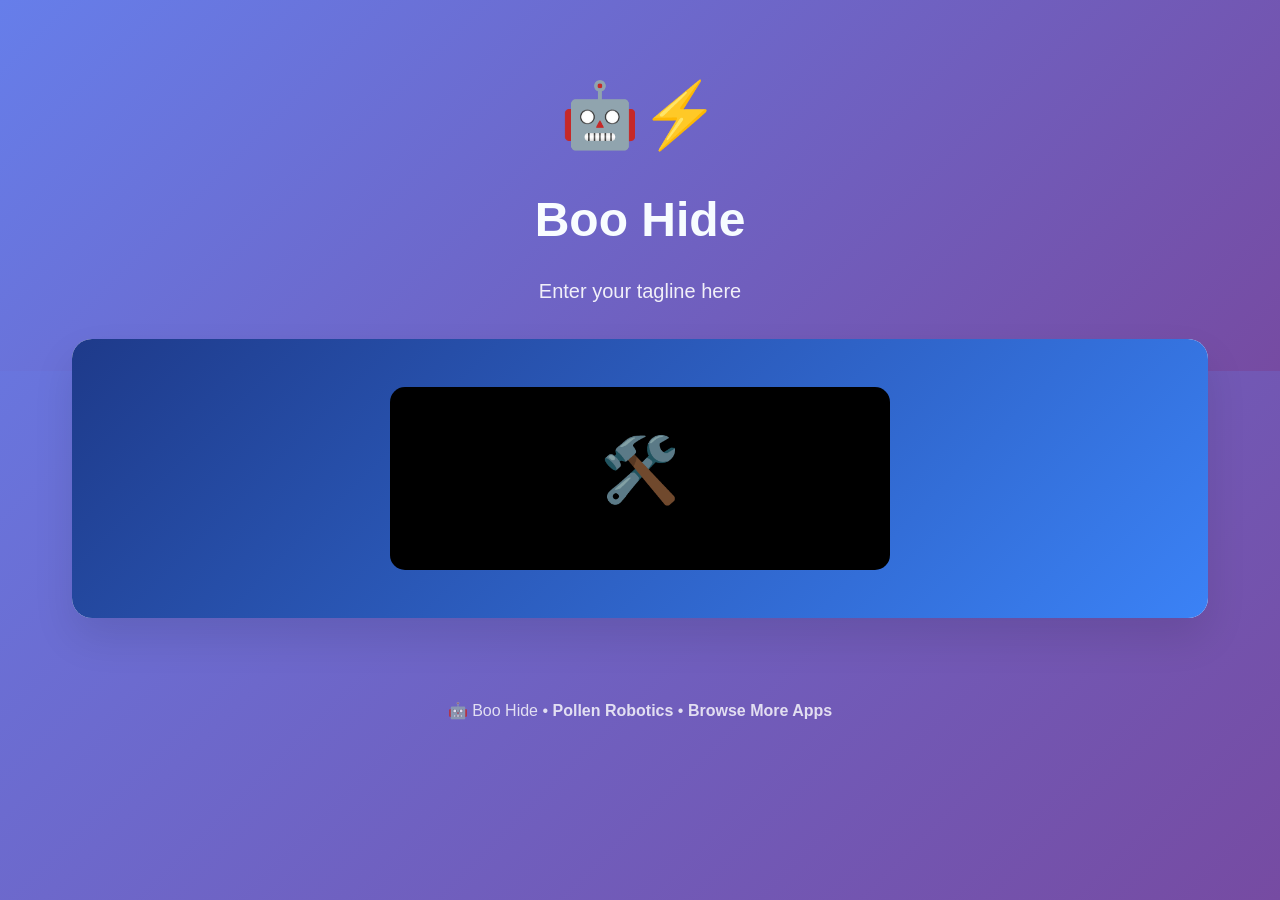
<file: apps/boo_hide/index.html>
<!doctype html>
<html>

<head>
	<meta charset="utf-8" />
	<meta name="viewport" content="width=device-width" />
	<title> Boo Hide </title>
	<link rel="stylesheet" href="style.css" />
</head>

<body>
	<div class="hero">
		<div class="hero-content">
			<div class="app-icon">🤖⚡</div>
			<h1> Boo Hide </h1>
			<p class="tagline">Enter your tagline here</p>
		</div>
	</div>

	<div class="container">
		<div class="main-card">
			<div class="app-preview">
				<div class="preview-image">
					<div class="camera-feed">🛠️</div>
				</div>
			</div>
		</div>
	</div>

	<div class="footer">
		<p>
			🤖 Boo Hide •
			<a href="https://github.com/pollen-robotics" target="_blank">Pollen Robotics</a> •
			<a href="https://huggingface.co/spaces/pollen-robotics/reachy-mini-landing-page#apps" target="_blank">Browse More
				Apps</a>
		</p>
	</div>
</body>

</html>
</file>
<file: apps/boo_hide/style.css>
* {
	margin: 0;
	padding: 0;
	box-sizing: border-box;
}

body {
	font-family: -apple-system, BlinkMacSystemFont, "Segoe UI", Roboto, "Helvetica Neue", Arial, sans-serif;
	line-height: 1.6;
	color: #333;
	background: linear-gradient(135deg, #667eea 0%, #764ba2 100%);
	min-height: 100vh;
}

.hero {
	background: linear-gradient(135deg, #667eea 0%, #764ba2 100%);
	color: white;
	padding: 4rem 2rem;
	text-align: center;
}

.hero-content {
	max-width: 800px;
	margin: 0 auto;
}

.app-icon {
	font-size: 4rem;
	margin-bottom: 1rem;
	display: inline-block;
}

.hero h1 {
	font-size: 3rem;
	font-weight: 700;
	margin-bottom: 1rem;
	background: linear-gradient(45deg, #fff, #f0f9ff);
	background-clip: text;
	-webkit-background-clip: text;
	-webkit-text-fill-color: transparent;
}

.tagline {
	font-size: 1.25rem;
	opacity: 0.9;
	max-width: 600px;
	margin: 0 auto;
}

.container {
	max-width: 1200px;
	margin: 0 auto;
	padding: 0 2rem;
	position: relative;
	z-index: 2;
}

.main-card {
	background: white;
	border-radius: 20px;
	box-shadow: 0 20px 40px rgba(0, 0, 0, 0.1);
	margin-top: -2rem;
	overflow: hidden;
	margin-bottom: 3rem;
}

.app-preview {
	background: linear-gradient(135deg, #1e3a8a, #3b82f6);
	padding: 3rem;
	color: white;
	text-align: center;
	position: relative;
}

.preview-image {
	background: #000;
	border-radius: 15px;
	padding: 2rem;
	max-width: 500px;
	margin: 0 auto;
	position: relative;
	overflow: hidden;
}

.camera-feed {
	font-size: 4rem;
	margin-bottom: 1rem;
	opacity: 0.7;
}

.detection-overlay {
	position: absolute;
	top: 50%;
	left: 50%;
	transform: translate(-50%, -50%);
	width: 100%;
}

.bbox {
	background: rgba(34, 197, 94, 0.9);
	color: white;
	padding: 0.5rem 1rem;
	border-radius: 8px;
	font-size: 0.9rem;
	font-weight: 600;
	margin: 0.5rem;
	display: inline-block;
	border: 2px solid #22c55e;
}

.app-details {
	padding: 3rem;
}

.app-details h2 {
	font-size: 2rem;
	color: #1e293b;
	margin-bottom: 2rem;
	text-align: center;
}

.template-info {
	display: grid;
	grid-template-columns: repeat(auto-fit, minmax(300px, 1fr));
	gap: 2rem;
	margin-bottom: 3rem;
}

.info-box {
	background: #f0f9ff;
	border: 2px solid #e0f2fe;
	border-radius: 12px;
	padding: 2rem;
}

.info-box h3 {
	color: #0c4a6e;
	margin-bottom: 1rem;
	font-size: 1.2rem;
}

.info-box p {
	color: #0369a1;
	line-height: 1.6;
}

.how-to-use {
	background: #fefce8;
	border: 2px solid #fde047;
	border-radius: 12px;
	padding: 2rem;
	margin-top: 3rem;
}

.how-to-use h3 {
	color: #a16207;
	margin-bottom: 1.5rem;
	font-size: 1.3rem;
	text-align: center;
}

.steps {
	display: flex;
	flex-direction: column;
	gap: 1.5rem;
}

.step {
	display: flex;
	align-items: flex-start;
	gap: 1rem;
}

.step-number {
	background: #eab308;
	color: white;
	width: 2rem;
	height: 2rem;
	border-radius: 50%;
	display: flex;
	align-items: center;
	justify-content: center;
	font-weight: bold;
	flex-shrink: 0;
}

.step h4 {
	color: #a16207;
	margin-bottom: 0.5rem;
	font-size: 1.1rem;
}

.step p {
	color: #ca8a04;
}

.download-card {
	background: white;
	border-radius: 20px;
	box-shadow: 0 20px 40px rgba(0, 0, 0, 0.1);
	padding: 3rem;
	text-align: center;
}

.download-card h2 {
	font-size: 2rem;
	color: #1e293b;
	margin-bottom: 1rem;
}

.download-card>p {
	color: #64748b;
	font-size: 1.1rem;
	margin-bottom: 2rem;
}

.dashboard-config {
	margin-bottom: 2rem;
	text-align: left;
	max-width: 400px;
	margin-left: auto;
	margin-right: auto;
}

.dashboard-config label {
	display: block;
	color: #374151;
	font-weight: 600;
	margin-bottom: 0.5rem;
}

.dashboard-config input {
	width: 100%;
	padding: 0.75rem 1rem;
	border: 2px solid #e5e7eb;
	border-radius: 8px;
	font-size: 0.95rem;
	transition: border-color 0.2s;
}

.dashboard-config input:focus {
	outline: none;
	border-color: #667eea;
}

.install-btn {
	background: linear-gradient(135deg, #667eea, #764ba2);
	color: white;
	border: none;
	padding: 1.25rem 3rem;
	border-radius: 16px;
	font-size: 1.2rem;
	font-weight: 700;
	cursor: pointer;
	transition: all 0.3s ease;
	display: inline-flex;
	align-items: center;
	gap: 0.75rem;
	margin-bottom: 2rem;
	box-shadow: 0 8px 25px rgba(102, 126, 234, 0.3);
}

.install-btn:hover:not(:disabled) {
	transform: translateY(-3px);
	box-shadow: 0 15px 35px rgba(102, 126, 234, 0.4);
}

.install-btn:disabled {
	opacity: 0.7;
	cursor: not-allowed;
	transform: none;
}

.manual-option {
	background: #f8fafc;
	border-radius: 12px;
	padding: 2rem;
	margin-top: 2rem;
}

.manual-option h3 {
	color: #1e293b;
	margin-bottom: 1rem;
	font-size: 1.2rem;
}

.manual-option>p {
	color: #64748b;
	margin-bottom: 1rem;
}

.btn-icon {
	font-size: 1.1rem;
}

.install-status {
	padding: 1rem;
	border-radius: 8px;
	font-size: 0.9rem;
	text-align: center;
	display: none;
	margin-top: 1rem;
}

.install-status.success {
	background: #dcfce7;
	color: #166534;
	border: 1px solid #bbf7d0;
}

.install-status.error {
	background: #fef2f2;
	color: #dc2626;
	border: 1px solid #fecaca;
}

.install-status.loading {
	background: #dbeafe;
	color: #1d4ed8;
	border: 1px solid #bfdbfe;
}

.install-status.info {
	background: #e0f2fe;
	color: #0369a1;
	border: 1px solid #7dd3fc;
}

.manual-install {
	background: #1f2937;
	border-radius: 8px;
	padding: 1rem;
	margin-bottom: 1rem;
	display: flex;
	align-items: center;
	gap: 1rem;
}

.manual-install code {
	color: #10b981;
	font-family: 'SF Mono', 'Monaco', 'Inconsolata', 'Roboto Mono', monospace;
	font-size: 0.85rem;
	flex: 1;
	overflow-x: auto;
}

.copy-btn {
	background: #374151;
	color: white;
	border: none;
	padding: 0.5rem 1rem;
	border-radius: 6px;
	font-size: 0.8rem;
	cursor: pointer;
	transition: background-color 0.2s;
}

.copy-btn:hover {
	background: #4b5563;
}

.manual-steps {
	color: #6b7280;
	font-size: 0.9rem;
	line-height: 1.8;
}

.footer {
	text-align: center;
	padding: 2rem;
	color: white;
	opacity: 0.8;
}

.footer a {
	color: white;
	text-decoration: none;
	font-weight: 600;
}

.footer a:hover {
	text-decoration: underline;
}

/* Responsive Design */
@media (max-width: 768px) {
	.hero {
		padding: 2rem 1rem;
	}

	.hero h1 {
		font-size: 2rem;
	}

	.container {
		padding: 0 1rem;
	}

	.app-details,
	.download-card {
		padding: 2rem;
	}

	.features-grid {
		grid-template-columns: 1fr;
	}

	.download-options {
		grid-template-columns: 1fr;
	}
}
</file>
